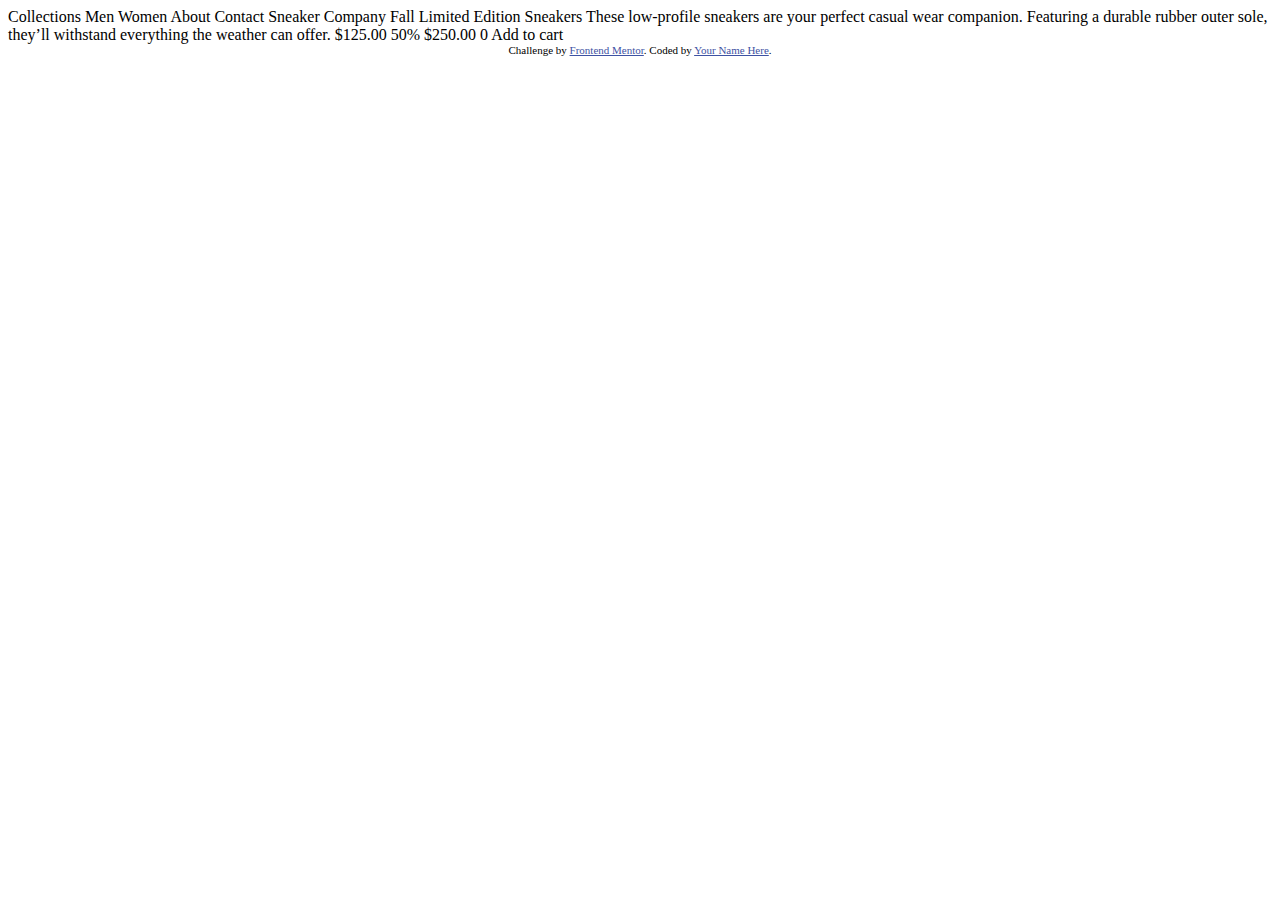
<file: eni.html>
<!DOCTYPE html>
<html lang="en">
<head>
  <meta charset="UTF-8">
  <meta name="viewport" content="width=device-width, initial-scale=1.0"> <!-- displays site properly based on user's device -->

  <link rel="icon" type="image/png" sizes="32x32" href="./images/favicon-32x32.png">
  
  <title>Frontend Mentor | E-commerce product page</title>

  <!-- Feel free to remove these styles or customise in your own stylesheet 👍 -->
  <style>
    .attribution { font-size: 11px; text-align: center; }
    .attribution a { color: hsl(228, 45%, 44%); }
  </style>
</head>
<body>

  Collections
  Men
  Women
  About
  Contact

  Sneaker Company

  Fall Limited Edition Sneakers

  These low-profile sneakers are your perfect casual wear companion. Featuring a 
  durable rubber outer sole, they’ll withstand everything the weather can offer.

  $125.00
  50%
  $250.00

  0
  Add to cart
  
  <div class="attribution">
    Challenge by <a href="https://www.frontendmentor.io?ref=challenge" target="_blank">Frontend Mentor</a>. 
    Coded by <a href="#">Your Name Here</a>.
  </div>
</body>
</html>
</file>
